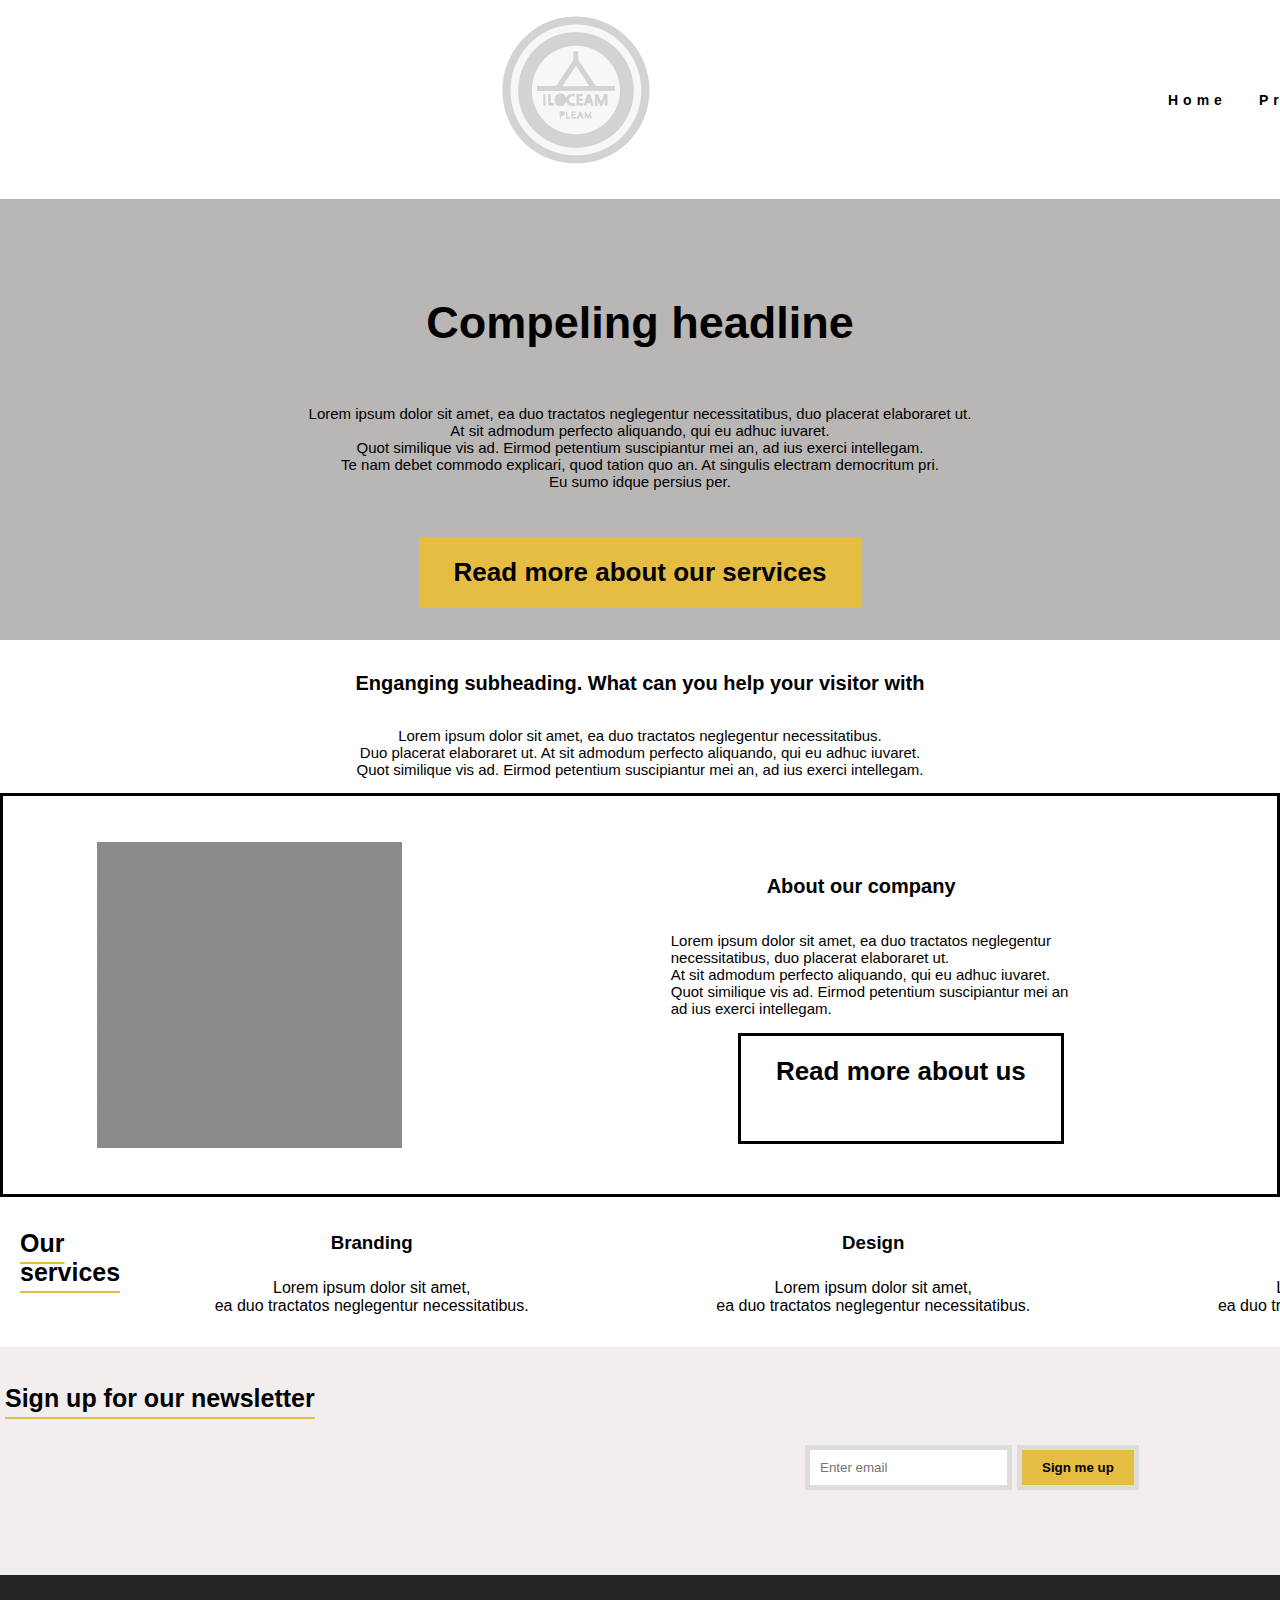
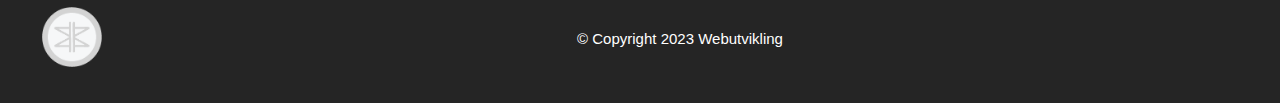
<file: index.html>
<!DOCTYPE html>
<html lang="en">
  <meta charset="UTF-8">
  <meta http-equiv="X-UA-Compatible" content="IE=edge">
  <meta name="viewport"
        content="width=device-width, initial-scale=1.0">
  
        <link rel="stylesheet" href="style.css" type="text/css">
        <link rel="stylesheet" href="img/icons-download/" type="text/css">

        <meta property="og:title" content="Index til eksamen i Webutvikling" />
        <meta property="description" content="Inde.html side til eksamen høsten 2023" />
        <meta property="og:image" content="#" />
        <meta property="og:type" content="articles index.html" />
        <meta property="og:image" content="#" />

  <title>Index</title>
</head>
<body>
  <header>
    <nav>
        <span>
          <!-- Logo lenke til startside-->
         <a href="index.html"><img id="logo" src="img/logo1.png" alt=""></a>
        </span>
      <ul class="nav-links">
           <!-- Lenke som tilhører hjem/index -->
          <li><a href="index.html">Home</a></li>
           <!-- Lenke som tilhørende products-->
          <li><a href="products.html">Products</a></li>
          <!-- Lenke som tilhører About-->
          <li><a href="about.html">About</a></li>
          <!-- Lenke som heter Contact i navbar/meny som kan klikke seg til kontaktskjemaet på about.html -->
          <li><a href="about.html#contact-us">Contact</a></li>
      </ul>
    </nav>
  </header>
    <main>
      <section id="headliner">
        <h1>Compeling headline</h1>
         <p>Lorem ipsum dolor sit amet, ea duo tractatos neglegentur necessitatibus, duo placerat elaboraret ut. <br>
           At sit admodum perfecto aliquando, qui eu adhuc iuvaret. <br>
           Quot similique vis ad. Eirmod petentium suscipiantur mei an, ad ius exerci intellegam. <br>
          Te nam debet commodo explicari, quod tation quo an. At singulis electram democritum pri.<br>
           Eu sumo idque persius per.</p>
  
        <a href="index.html#services" class="read-more-btn">Read more about our services</a>
      </section>
      <!-- 
      <section id="comp-headline">
        <h1>Compeling headline</h1>
        <a href="index.html#services" class="overlay-link">Read more about our services</a>
        <p>Lorem ipsum dolor sit amet, ea duo tractatos neglegentur necessitatibus, duo placerat elaboraret ut.
          At sit admodum perfecto aliquando, qui eu adhuc iuvaret. 
          Quot similique vis ad. 
         Te nam debet commodo explicari, quod tation quo an. At singulis electram democritum pri. 
         Eu sumo idque persius per.</p>
         

      </section>
    -->
      
<!-- 
      <video autoplay muted logo id+="myVideo">
        <source src="img/mountains.mp4" type="video/mp4"> 
      </video>
      <div class="content">
        <h1>Compeling headline</h1>
        <p>Lorem ipsum dolor sit amet, ea duo tractatos neglegentur necessitatibus, duo placerat elaboraret ut.
          At sit admodum perfecto aliquando, qui eu adhuc iuvaret. 
          Quot similique vis ad. 
         Te nam debet commodo explicari, quod tation quo an. At singulis electram democritum pri. 
         Eu sumo idque persius per.</p>
         <a href="index.html#services" class="overlay-link">Read more about our services</a>
          </div>
        -->

    <!-- Seksjon for Enganging subheading... -->
    <section id="engaging-head">
      <h2>Enganging subheading. What can you help your visitor with</h2>
      <p>Lorem ipsum dolor sit amet, ea duo tractatos neglegentur necessitatibus.<br> Duo placerat elaboraret ut.
        At sit admodum perfecto aliquando, qui eu adhuc iuvaret. <br>
        Quot similique vis ad. Eirmod petentium suscipiantur mei an, ad ius exerci intellegam.</p>
    </section>

    <!-- Seksjon for ABOUT OUR COMPANY -->
    <section id="our-company-about">
      <article class="blank-grey">
        <img src="img/placeholder_grey_louise.png" alt="Bilde av grå bakgrunn uten noen motiv, laget i Photoshop av studenten">
      </article>

      <article class="about-company">
        <h2>About our company</h2>
        <p>Lorem ipsum dolor sit amet, ea duo tractatos neglegentur <br>
           necessitatibus, duo placerat elaboraret ut.<br>
          At sit admodum perfecto aliquando, qui eu adhuc iuvaret. <br>
          Quot similique vis ad. Eirmod petentium suscipiantur mei an <br>
          ad ius exerci intellegam.</p>
                   <!-- "Read more about us" der det lenkes til about filen-->
      <a href="about.html" class="read-more-btn">Read more about us</a>
    </article>
    </section>
     


 
      <section class="wrapper">
        <h2>Our services</h2>

        <article class="branding1">
            <h3>Branding</h3>
            <p>Lorem ipsum dolor sit amet, <br> ea duo tractatos neglegentur necessitatibus.</p>
        </article>
        

        <article class="design1">
            <h3>Design</h3>
            <p>Lorem ipsum dolor sit amet, <br> ea duo tractatos neglegentur necessitatibus.</p>
         </article>

        <article class="developement1">
            <h3>Development</h3>
            <p>Lorem ipsum dolor sit amet, <br> ea duo tractatos neglegentur necessitatibus.</p>
          </article>
        

        <article class="support1">
            <h3>Support</h3>
            <p>Lorem ipsum dolor sit amet, <br> ea duo tractatos neglegentur necessitatibus.</p>
          </article>
        
         </section>
 
  
  


    <!-- Newsletter form for registrering av nyhetsbrev -->
    <section id="newsletter-form">
      <h2>Sign up for our newsletter</h2>
      <form class="form-inline" action="/action_page.php">
      
        <input type="email" id="email" placeholder="Enter email" name="email">
        
      
        <button type="submit">Sign me up</button>
      </form>
      

    </section>


  </main>
  <footer>
   
    <a href="index.html" target="_blank"><img id="footer-logo" src="img/logo2.png" alt="logo bilde 2 som linker til index"> </a>
    <span>
      &copy; Copyright 2023 Webutvikling
    </span>
    <div id="sm-footer">
      <a href="https://www.facebook.com/"><i class="fab fa-facebook"></i></a>
      <a href="https://www.instagram.com/"><i class="fab fa-instagram"></i> </a>
      <a href="https://no.linkedin.com/"><i class="fab fa-twitter"></i></a>
    </div>
    <!-- Lenke til sosiale medier m/ ikoner fra font awesome -->


   
  </footer>
  
</body>
</html>
</file>
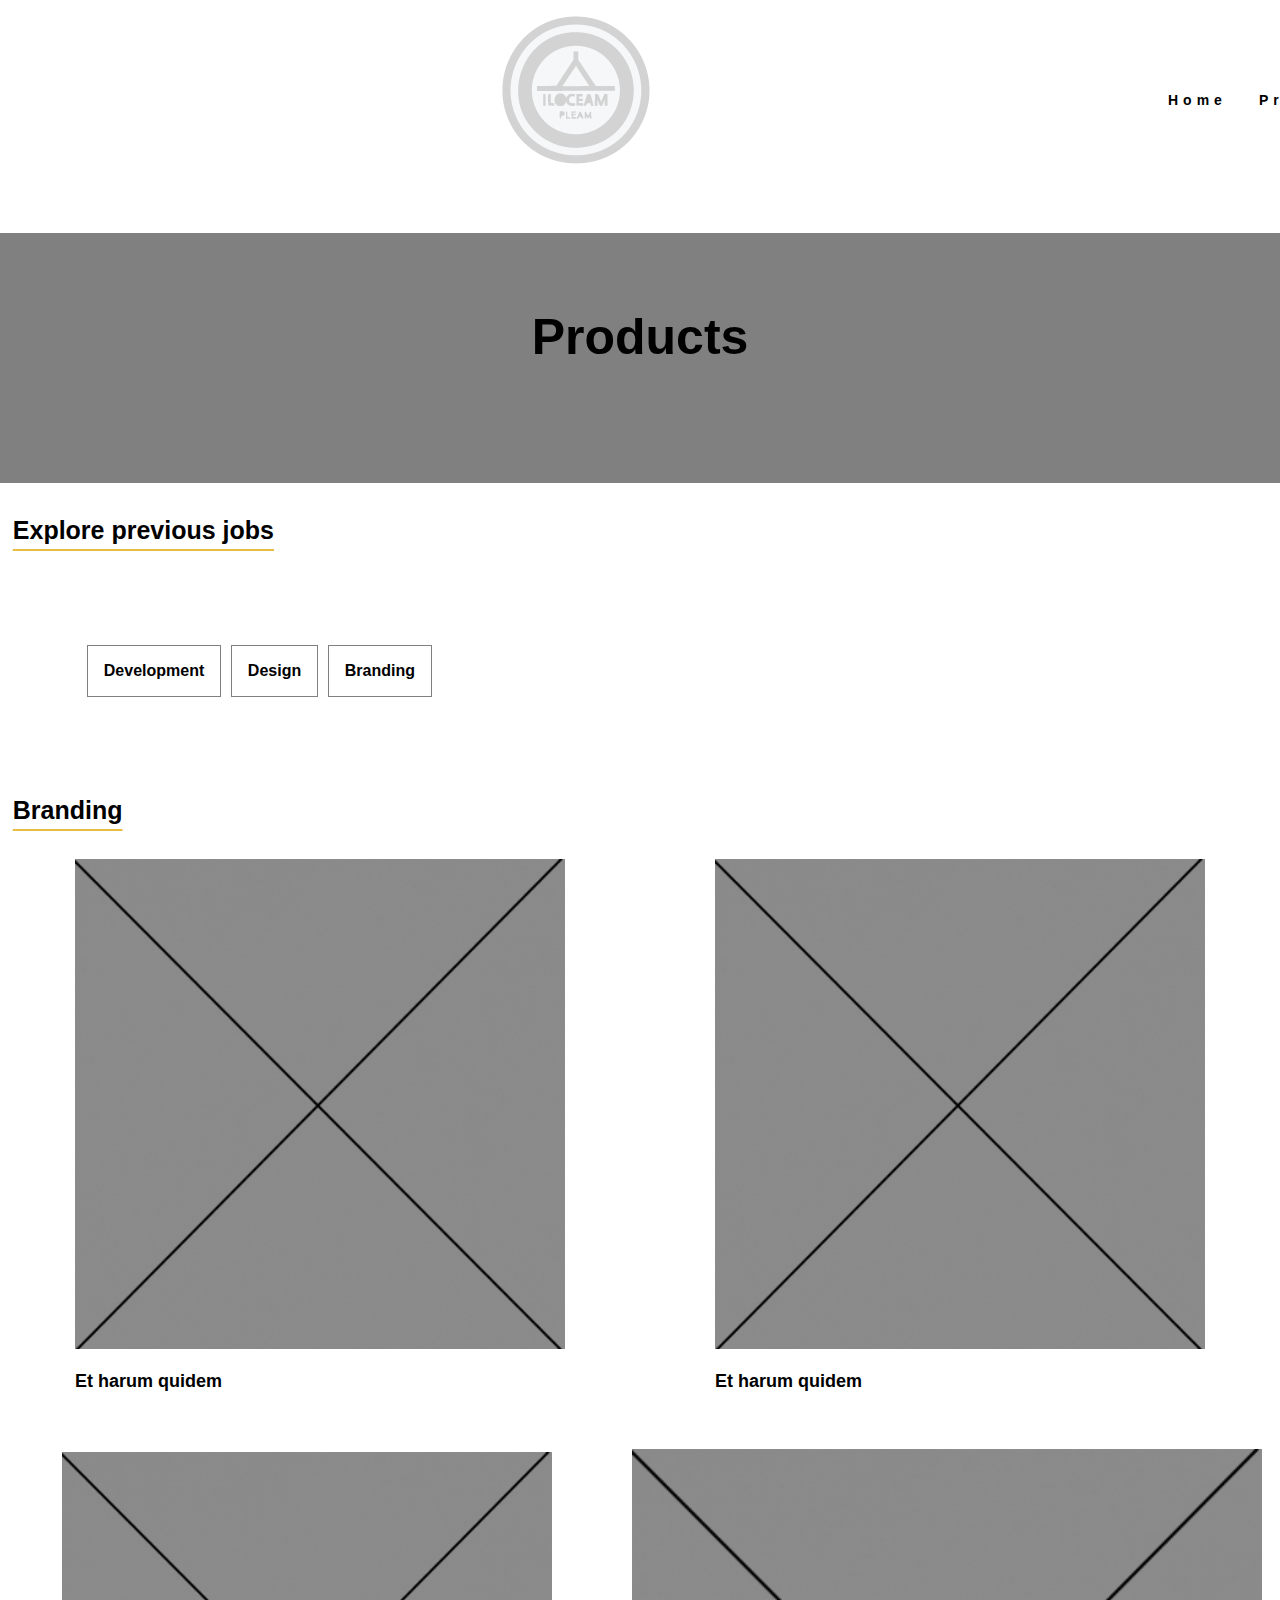
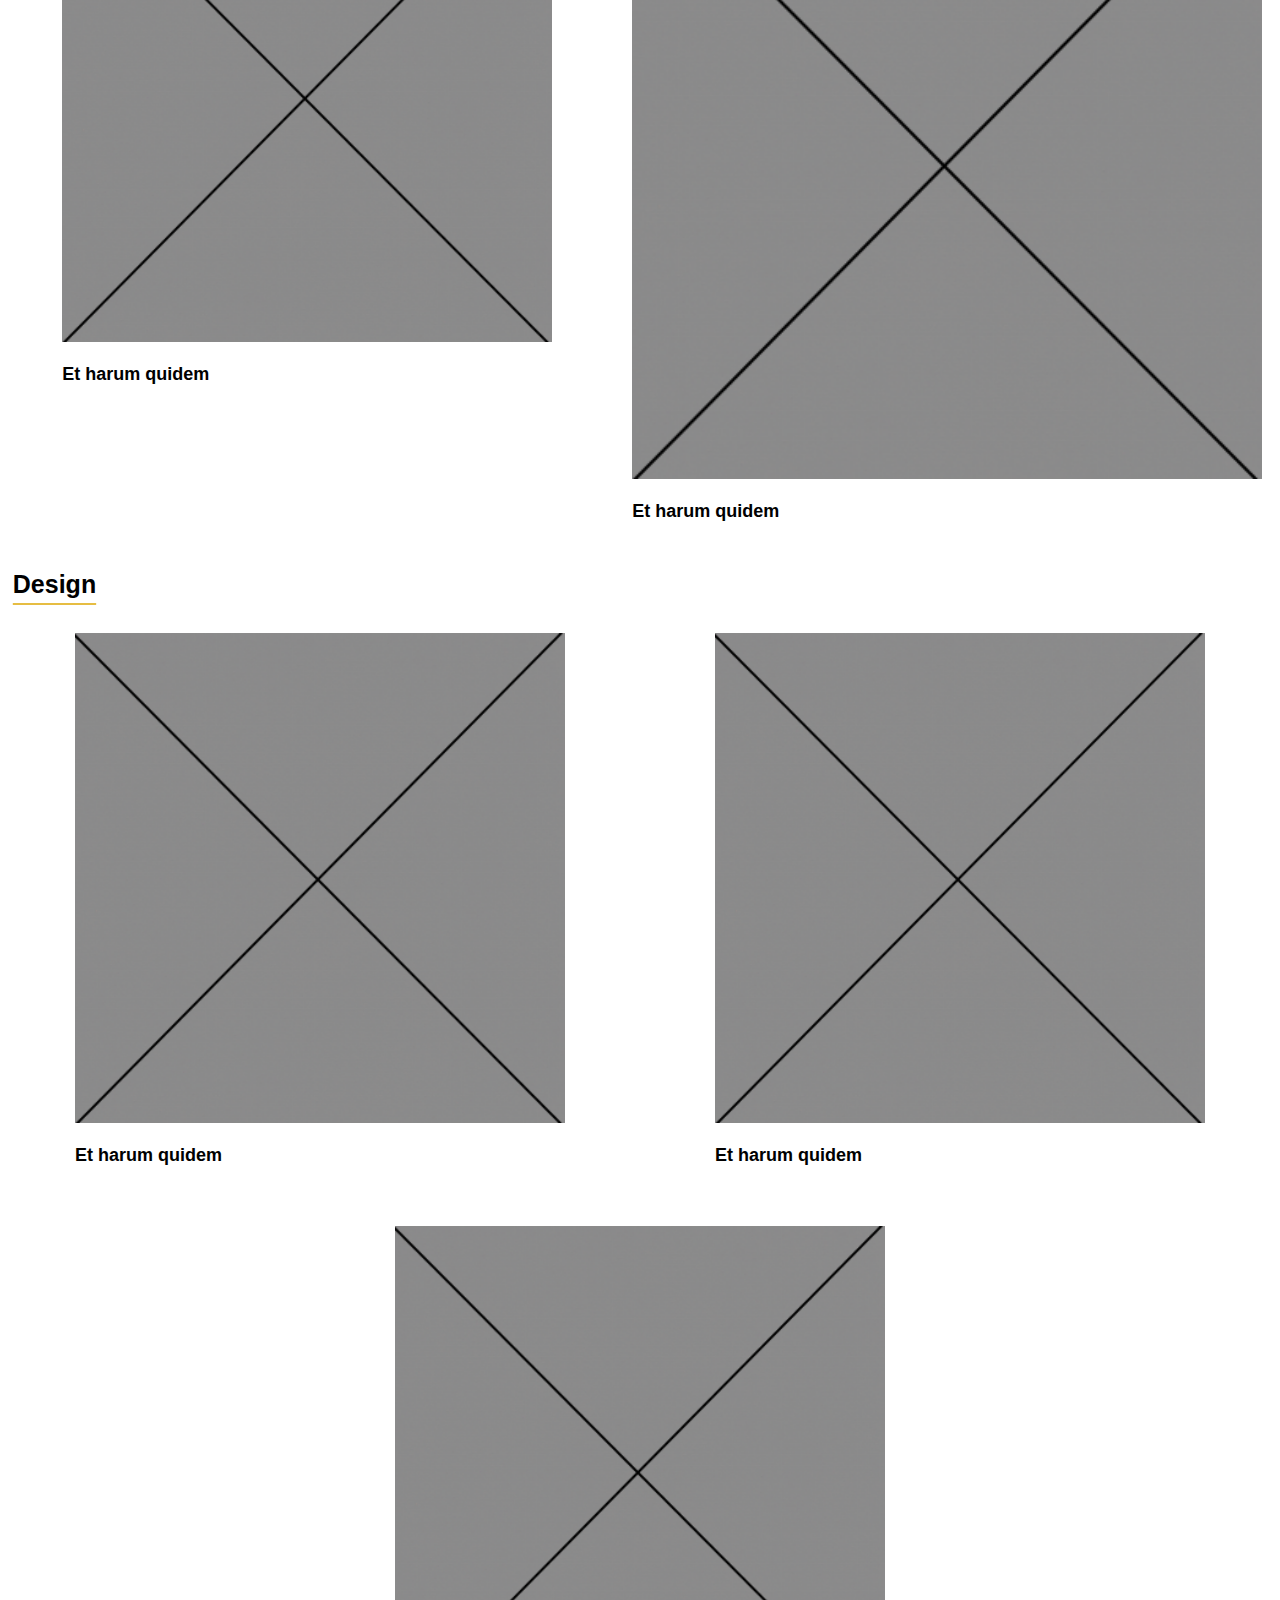
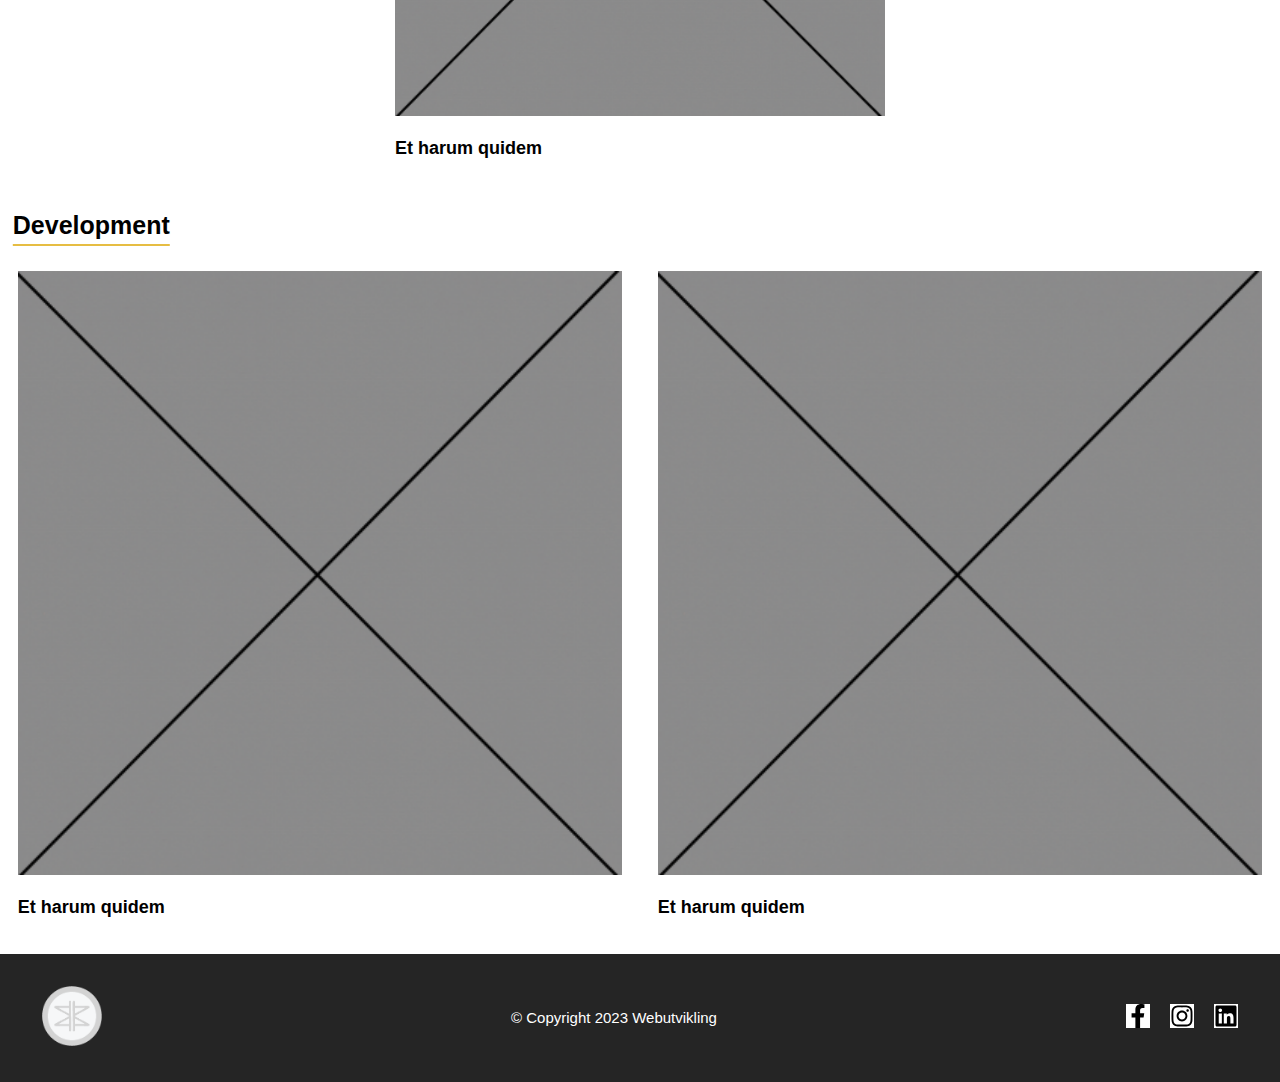
<file: products.html>
<!DOCTYPE html>
<html lang="en">
<head>
  <meta charset="UTF-8">
  <meta name="viewport" 
        content="width=device-width, initial-scale=1.0">
  <link rel="stylesheet" href="style.css" type="text/css">
  <link rel="stylesheet" href="https://cdnjs.cloudflare.com/ajax/libs/font-awesome/4.7.0/css/font-awesome.min.css">

  <meta property="og:title" content="Produktside til eksamen i Webutvikling" />
  <meta property="description" content="Produktside eller portofolio side til eksamen høsten 2023" />
  <meta property="og:image" content="#" />
  <meta property="og:type" content="articles in products" />
  <meta property="og:image" content="#" />
  <title>Product</title>
</head>
<body>
  <header>
    <nav>
      <span>
        <!-- Logo lenke til startside-->
       <a href="index.html"><img id="logo" src="img/logo1.png" alt=""></a>
      </span>
    <ul class="nav-links">
       <!-- Lenke som tilhører hjem/index -->
          <li><a href="index.html">Home</a></li>
       <!-- Lenke som tilhørende products-->
          <li><a href="products.html">Products</a></li>
       <!-- Lenke som tilhører About-->
          <li><a href="about.html">About</a></li>
          <!-- Lenke som heter Contact i navbar/meny som kan klikke seg til kontaktskjemaet på about.html -->
          <li><a href="about.html#contact-us">Contact</a> </li>
    </ul>
    </nav>
  </header>

  <h1>Products</h1>
  <main>
    <h2>Explore previous jobs</h2>

    <nav id="main-navigation">
      <ul>
        <li><a href="#developement">Development</a> </li>
        <li><a href="#design">Design</a> </li>
        <li><a href="#branding">Branding</a> </li>
      </ul>
    </nav>

    <h4>Branding</h4>
    <section id="branding">
      
      <article class="left-branding">
        <img src="img/placeholder_louise.png" alt="placeholder som er laget av meg selv, i Adobe Photoshop01">
        <h3>Et harum quidem</h3>
      </article>
 
      <article class="middle-branding">
       <img src="img/placeholder_louise.png" alt="placeholder som er laget av meg selv, i Adobe Photoshop02">
       <h3>Et harum quidem</h3>
      </article>
 
     <article class="right-branding">
       <img src="img/placeholder_louise.png" alt="placeholder som er laget av meg selv, i Adobe Photoshop03">
       <h3>Et harum quidem</h3>
     </article>

     <article class="leftunder-branding">
      <img src="img/placeholder_louise.png" alt="placeholder som er laget av meg selv, i Adobe Photoshop04">
      <h3>Et harum quidem</h3>
    </article>
   
</section>

   
<h4>Design</h4>
    <section id="design">
      
 <!-- Første artikkel i design-->
      <article class="left-design">
        <img src="img/placeholder_louise.png" alt="placeholder som er laget av meg selv, i Adobe Photoshop05">
        <h3>Et harum quidem</h3>
       </article>

      <article class="middle-design">
        <img src="img/placeholder_louise.png" alt="placeholder som er laget av meg selv, i Adobe Photoshop06">
        <h3>Et harum quidem</h3>
       </article>

      <article class="right-design">
        <img src="img/placeholder_louise.png" alt="placeholder som er laget av meg selv, i Adobe Photoshop07">
        <h3>Et harum quidem</h3></article>   
      </section>


    <h4>Development</h4>
    <section id="developement">
     
       <article class="left-developement">
        <img src="img/placeholder_louise.png" alt="placeholder som er laget av meg selv, i Adobe Photoshop08">
        <h3>Et harum quidem</h3>
       </article>

       <article class="right-developement">
        <img src="img/placeholder_louise.png" alt="placeholder som er laget av meg selv, i Adobe Photoshop09">
        <h3>Et harum quidem</h3>
       </article>  
        
    </section>
 
    
  </main>
  <footer>
    <a href="index.html" target="_blank"><img id="footer-logo" src="img/logo2.png" alt="logo bilde 2 som linker til index"> </a>
    <span>
      &copy; Copyright 2023 Webutvikling
    </span>
    <!-- Lenke til sosiale medier m/ ikoner fra font awesome -->
    <a href="https://www.facebook.com/" class="social-icon"><img src="img/fontawesome-free-6.4.2-web/svgs/brands/facebook-f.svg" alt="facebook-ikon fra font awesome"></a>  <!-- Lenke ikon til facebook -->
    <a href="https://www.instagram.com/" class="social-icon"><img src="img/fontawesome-free-6.4.2-web/svgs/brands/instagram.svg" alt="instagram-ikon fra font awesome"></a> <!-- Lenke ikon til Instagram-->
    <a href="https://no.linkedin.com/" class="social-icon"><img src="img/fontawesome-free-6.4.2-web/svgs/brands/linkedin.svg" alt="Linkedin-ikon fra font awesome"></a> <!-- Lenke ikon til Linkedin -->
  </footer>
  
</body>
</html>

<!-- Validert for siste gang: 29.11.2023 -->
</file>
<file: style.css>
* {
  box-sizing: border-box;
}

body {
  font-family: Arial, sans-serif;
  margin: 0;
  padding: 0;
  box-sizing: border-box;
  max-width: 1600px;
}

#logo {
  max-width: 100%;
  height: auto;
}

header { /* vil ha alt av innhold på lik bredde */
  text-align: center; 
  background-size: cover; 
  padding: 0 0 1rem 0;
  max-width: 1600px;
  margin: 0 auto;
}

header nav ul {
  margin: 1rem 0 0 0;
  padding: 0;
}

header nav span a {
  font-weight: 700;
  text-transform: uppercase;
}

nav { /* vil ha lik bredde av alt innhold på siden */
  display: flex;
  justify-content: space-around; 
  align-items: center; 
  min-height: 10vh; 
  background-color: white; 
  max-width: 1600px;
  margin: 0 auto;
}

.nav-links {
  display: flex;
  position: relative;
  justify-content: space-around;
  width: 10%;
  margin-right: 0%;
  margin-left: 0%;
}

.nav-links li {
  list-style: none;
}

.nav-links a {
  color: black;; 
  text-decoration: none;
  letter-spacing: 5px;
  font-weight: bold; 
  font-size: 14px;
  padding: 14px 16px;
}

.nav-links a:hover:not(.active) {
  background-color: #e6bd43;
}

.nav-links li a.active {
  background-color: #e6bd43;
}



nav a {
  text-decoration: none; /* ingen dekor rundt tekst-linkene */
  color: black; /* Sort tekst */
  padding: 1rem; /* Avstand rundt lenkene */
  display: inline-block; /* Lenkene står ved siden av hverandre */
}

main {
  text-align: center; /* Tekstens hovedinnhold er senterjustert */ 
}


/* Index.html */ 

/* Seksjon Headliner i index.html */ 
#comp-headline {
  display: flex; 
  flex-wrap: wrap;
  width: 100%;
  height: 100%;
}
#comp-headline h1 {
  font-size: 50px;
  height: 100%;
  width: 100%;
  text-align: center; 
  padding: 4em;
  margin: 10%;
  font-weight: 900;
}




main section h2 {
  margin: 2rem 0; /* avstand til bunnen og toppen av underoverskrift */ 
}

article {
  max-width: 1600px;
  min-width: 500px;
  width: 100%;
  margin: 1rem auto;
  background-color: #ddd6d6;
}

main section article img {
  width: 100%;
}



/* Seksjon Headliner i index.html NYE */ 
#headliner {
  display: inline-block; 
  background-color: #b9b6b6;
  height: 100%;
  width: 100%;
  margin: 0px;
}

#headliner h1 {
  font-size: 45px;
  text-align: center;
  background-color: transparent;
  font-weight: 800;
  margin-bottom: -5%;
}

#headliner p {
  font-size: 15px;
  text-align:  center;  
}
#headliner .read-more-btn {
  background-color: #e6bd43;
  color: #000000;
  display: inline-block; 
  padding: 1rem;
  text-decoration:  none;
  margin: 2rem auto;
  font-size: 0.8rem;
  font-weight: 700;
  cursor: pointer;
  padding: 20px 35px;
  font-size: 26px
}

#engaging-head {
  display: inline-block;
  background-color: white; 
  height: 100%;
  width: 100%;
  margin: 0px;
}
#engaging-head h2 {
  font-size: 20px;
  text-decoration: none; 
  text-align: center;
  font-weight: 600;
}
#engaging-head p {
    font-size: 15px;
  text-align:  center; 
}



/* Seksjonen our-company-about i index.html */


#our-company-about .read-more-btn {
  background-color: white;
  color: black; 
  border-style: solid;
  font-weight: 700;
  margin: 4%;
}


#our-company-about {
  display: flex;
  flex-wrap: wrap; 
  border: solid;
  color: black;
}
.blank-grey,
.about-company {
  display: flex;
  flex-wrap: wrap;
  background-color: white;
}

.blank-grey,
.about-company {
  width: 40%;
  padding: 15px;  
}
#our-company-about img {
  width: 70%;
  padding: 15px; 
}

#our-company-about h2 {
  font-size: 20px;
  text-decoration: none;
  margin: 10%;
}
#our-company-about p {
  font-size: 15px;
  text-align: left;
  margin: -10%;
}









#services-section { /* Seksjonen på index, med id services */
  text-align: center;
  padding: 2rem 0; 
}
#services-section p { /* Style for paragraf */
  text-align: justify; 
}

/*
#our-services { /* Seksjonen på about.html, med id our-service *
  display: inline-flex;
  flex-direction: column;
  align-items: center;
  max-width: 1600px; /* Maks vidde her også *
  width: 100%; /* Sånn at containeren tar hele bredden *
  padding: 0 20px;
  flex-grow: 1;
} */

#our-services h2 {
  font-weight: bold;
}
/* Grid for seksjonen OUR SERVICES og CLIENTS */
.grid {
  display: flex;
  grid-template-columns: repeat(8, 1fr);
  grid-gap: 15px;
  justify-content: center; 
}

.grid figure:first-child {
  margin-right: 0; 
}


.grid img {
  width: 40px;
  
}

.grid p {
  font-size: 15px;
}

#clients {
  display: inline-flex;
  flex-wrap: wrap;
  flex-direction: row;
  background-color: #e6bd43;
  align-items: unset;
  max-width: 1600px; /* Maks vidde her også */
  width: 100%; /* Sånn at containeren tar hele bredden */
  padding: 50px;
  justify-content: space-between;
}

#clients h2 {
  font-size: 1.9em; /* You can adjust the font size as needed */
  color: #000; /* Set the desired text color */
  margin-bottom: 20px; /* Adjust the margin as needed */
}


#clients article {
  display: flex;
  flex-wrap: wrap; 
  flex-direction: row;
  justify-content: space-between;
  margin-top: 6%;
  height: 0px;
}

#clients article img {
  display: flex;
  width: 100px;
  height: 100px;
  background-color:transparent; 
  
}
/* 
.grid figcaption p {
  overflow: hidden;
  text-overflow: ellipsis;
  white-space: nowrap;
  max-width: 100%;
  
} */



#newsletter-container {
  background-color: #f8f3f3;
  margin: 10px;
  padding: 10px;

}

#container {
  display: inline-block; 
  width: 100%; 
  max-width: 1600px;
}

.newsletter-form {
  border: 0px solid #ccc;
  font-size: 10px;

}
.container {
  height: 15em;
  width: 50em;
  padding: 20px;
  font-size: 10px;
}
.form-group {
  display: inline-block; 
  align-items: center; 
}
.email-input {
  margin-right: 50px;
  font-size: 10px;
}

.signupbtn {
  display: inline-block;
  margin-top: 1px;
}

#contact-us {
 display: flex;
 justify-content: space-between;
 height: 45vh; 
} 

#contact-us h2 {
  position: absolute;
  font-size: 0.9rem;
  margin-left: 35%;
}

#contact-us h3 {
  position: relative;
  font-size: 0.5rem;
  top: 20%;
}


address {
  position:  relative;
  top: 35%;
}


/* H4 tekst for products.html */
h4 {
  font-size: 25px;
  text-align:  left;
  margin: 1%;
  font-weight: 800;
  text-decoration: underline #e6bd43;
  text-underline-offset: 10px; 
}

/* PRODUCTS.HTML */

h1 {
  font-size: 50px; 
  height: 5em;
  background-color: grey;
  text-align: center;
  padding: 1.5em; 
  font-weight: 800;
}

h2 {
  font-size: 25px;
  text-align: left;
  margin: 1%;
  font-weight: 800;
  text-decoration: underline #e6bd43;
  text-underline-offset: 10px
}

/* NAVIGASJON PÅ PRODUCTS.HTML */
#main-navigation {
  background-color: white;
  padding: 20px;
  place-content: start;
}

#main-navigation ul {
  list-style: none;
  margin: 4%;
  padding: 1%;
  display: flex;
}


#main-navigation a {
  text-decoration: none;
  color: #000;
  font-weight: 650;
  text-align: left;
  border: 0.5px solid grey; 
  display: flex;
  margin: 0.3em;
 
}

#main-navigation a:hover {
  background-color: #e6bd43;
  font-weight: 800;
  text-decoration:underline;
}



.read-more-btn { /* Styling for les-mer knapp */ 
  background-color: #e6bd43;
  color: #000000;
  display: inline-block; 
  padding: 1rem;
  text-decoration: none;
  margin: 2rem auto;
  font-size: 0.8rem;
  font-weight: bold;
  cursor: pointer;
  padding: 20px 35px;
  font-size: 26px
  
}

/* SEKSJONER PÅ PRODUCTS.HTML */
#branding,
#design,
#development {
    display: flex;
    flex-wrap: wrap;
}

.left-branding,
.middle-branding,
.right-branding,
.leftunder-branding,
.left-design,
.middle-design,
.right-design,
.left-development,
.right-development {
    width: 100%;
    padding: 5px;
    background-color: white;
}

#branding {
  display: flex;
  flex-wrap: wrap;
}

.left-branding,
.middle-branding,
.right-branding,
.leftunder-branding {
    padding: 5px;
    background-color: white;
}

.left-branding,
.middle-branding,
.right-branding {
    width: 30%;
}

.leftunder-branding {
    width: 50%;
  float: left;
  margin: 1%
}

#branding h3 {
  font-size: 18px;
  text-align: left;
}

#design {
  display: flex;
  flex-wrap: wrap;
}
.left-design, 
.middle-design,
.right-design {
  padding: 5px;
  background-color: white;
}
.left-design, 
.middle-design,
.right-design {
  width: 30%;
}
#design h3 {
  font-size: 18px;
  text-align: left;
}

#developement {
  display: flex;
  flex-wrap: wrap;
}
.left-developement,
.right-developement {
  padding: 5px;
  background-color: white;
}
.left-developement,
.right-developement {
  margin: 1%;
  width: 48%;
}
#developement h3 {
  font-size: 18px;
  text-align: left;
}





/* 
@media (min-width: 768px) {
    .left-branding,
    .middle-branding,
    .right-branding,
    .leftunder-branding,
    .left-design,
    .middle-design,
    .right-design,
    .left-development,
    .right-development {
        width: 33.33%; /* Gir en vidde der det kan ligge inntill 3 artikler *
    }
} */



/* Newsletter */ 
#newsletter-form {
  background-color: #f2eeee;
  padding: 5px;
  height: 100%;
  width: 100%;
}

.form-inline {  
  display: flex;
  flex-flow: row wrap;
  align-items:  baseline;
  margin-left: 50em;
  margin-bottom: 5em;
}


.form-inline label {
  margin: 0px 5px 0px 0;
}

.form-inline input {
  vertical-align: middle;
  margin: 0px 5px 0px 0;
  padding: 10px;
  background-color: #fff;
  border: 5px solid #ddd;
}

.form-inline button {
  padding: 10px 20px;
  background-color: #e6bd43;
  border: 5px solid #ddd;
  color: black;
  cursor: pointer;
  font-weight: bolder;
}


.form-inline button:hover {
  background-color: #ee930c;
}

/* SEKSJON PÅ INDEX.HTML OG ABOUT.HTML  */
.wrapper {
  display: flex;
  flex-direction: column;
  gap: 0.1em;
  align-items: center;
  max-width: 1600px;
  width: 100%;
  padding: 0 20px;
  flex-grow: 1;

}
.wrapper h2 {
  margin-bottom: 25px;
  font-weight: bolder;
  
}
.wrapper article {
  background-color: white;
}

.wrapper article h3 {
  margin-bottom: 25px;
}


.wrapper figcaption {
  background-color: silver;
  padding: 5px;
}


/* Responsive, for skjermer bredere enn 600px */
@media screen and (min-width: 600px) {
  .wrapper {
    flex-direction: row;
    align-items: flex-start;
  }
  .wrapper h2 {
    align-self: start;
    width: 100%;
  }

}


/* Seksjoenen services på index.fil */
/*
#services {
  display: flex;
  flex-direction: row;
  gap: 1em;
  background-color: white;
}

#services h2 {
  margin-bottom: 20px; 
}

#services article {
  background-color: white; 
  font-size: 20px;
} */






/* SEKSJONENE PÅ PRODUCTS.HTML */
/*
#branding,
#design,
#development {
  display: flex;
  justify-content: center;
  align-items: center;
  max-width: 1600px;
  margin: 0 auto;
}

#branding section,
#design section,
#development section {
  display: flex;
  justify-content: space-between;
  width: 100%;
}

#branding article,
#design article,
#development article {
  flex: 1;
  max-width: 350px;
  min-width: 200px;
  border: 1px solid #ddd;
  padding: 10px;
  margin: 10px;
}

#branding img,
#design img,
#development img {
  display: block;
  width: 100%;
  margin-bottom: 10px; 
}
*/

#google-map {

}

.google-map {
  padding-bottom: 0%;
  position: relative; 
}

.google-maps iframe {
  height: 100%;
  width: 100%;
  left: 0;
  top: 0;
  position: absolute; 
}





footer {
  display: flex;
  justify-content: end;
  align-items: center;
  text-align: center;
  background-color:#252525;
  color: white;
  padding: 2rem;
}

/* Størrelse, style for font awesome ikoner */
footer a img {
  width: 24px;
  height: 24px;
  margin: 0 10px;
  background-color: white;
}


#footer-logo {
  background-color: transparent;
  width: 60px;
  height: 60px;
  margin: 0 10px;
}


/* Copyright tekst */
span {
  flex-grow: 1; /* for å midstille copyright teksten */
  font-size: 15px; /* vil ha liten tekst */
}




/* Media quieries / responsitvt design / Mobile first */
@media screen and (max-width: 768px) {
  nav {
    flex-direction: column;
    text-align: center;
  }

  nav a {
    margin: 10px 0;
  }

  #branding article,
  #design article, 
  #developement article {
    max-width: 100%;
  }
}

/* Skjermer som er MINST 768px og bredere */ 
@media screen and (min-width: 768px) {
  nav {
    display: flex; 
  }
}
</file>
